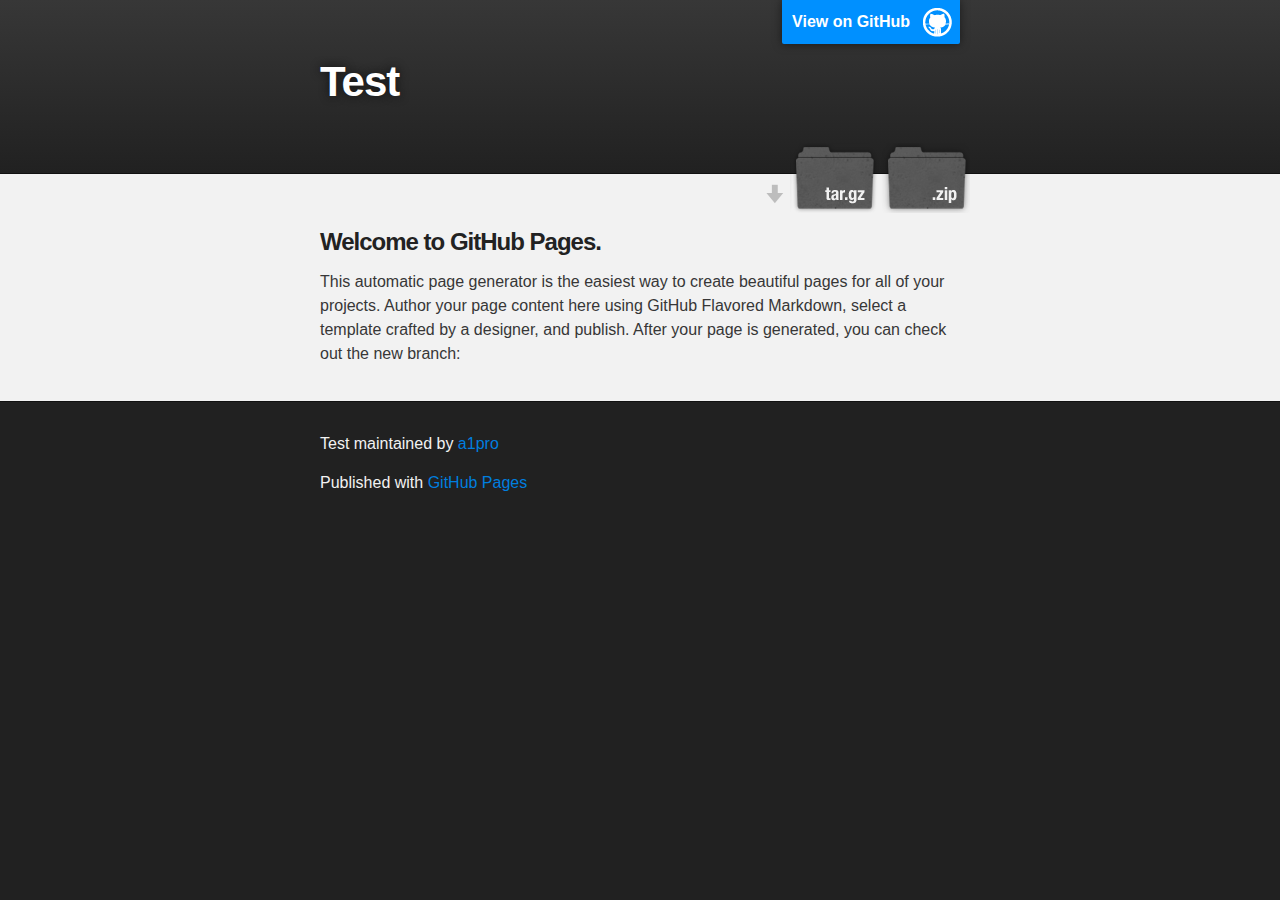
<file: index.html>
<!DOCTYPE html>
<html>

  <head>
    <meta charset='utf-8' />
    <meta http-equiv="X-UA-Compatible" content="chrome=1" />
    <meta name="description" content="Test : " />

    <link rel="stylesheet" type="text/css" media="screen" href="stylesheets/stylesheet.css">

    <title>Test</title>
  </head>

  <body>

    <!-- HEADER -->
    <div id="header_wrap" class="outer">
        <header class="inner">
          <a id="forkme_banner" href="https://github.com/a1pro/test">View on GitHub</a>

          <h1 id="project_title">Test</h1>
          <h2 id="project_tagline"></h2>

            <section id="downloads">
              <a class="zip_download_link" href="https://github.com/a1pro/test/zipball/master">Download this project as a .zip file</a>
              <a class="tar_download_link" href="https://github.com/a1pro/test/tarball/master">Download this project as a tar.gz file</a>
            </section>
        </header>
    </div>

    <!-- MAIN CONTENT -->
    <div id="main_content_wrap" class="outer">
      <section id="main_content" class="inner">
        <h3>Welcome to GitHub Pages.</h3>

<p>This automatic page generator is the easiest way to create beautiful pages for all of your projects. Author your page content here using GitHub Flavored Markdown, select a template crafted by a designer, and publish. After your page is generated, you can check out the new branch:</p>
      </section>
    </div>

    <!-- FOOTER  -->
    <div id="footer_wrap" class="outer">
      <footer class="inner">
        <p class="copyright">Test maintained by <a href="https://github.com/a1pro">a1pro</a></p>
        <p>Published with <a href="http://pages.github.com">GitHub Pages</a></p>
      </footer>
    </div>

    

  </body>
</html>
</file>
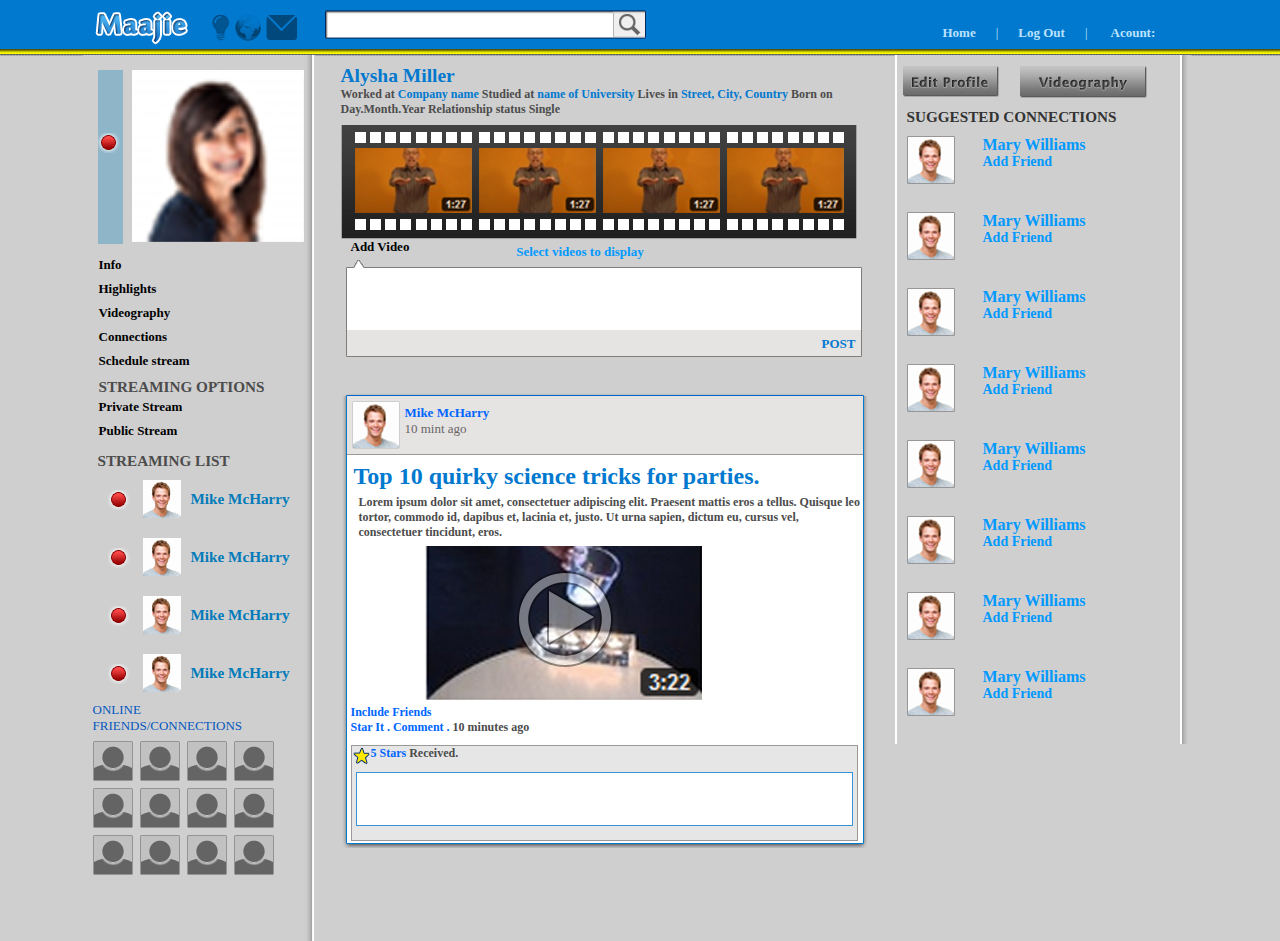
<file: profile.html>
<!DOCTYPE html PUBLIC "-//W3C//DTD XHTML 1.0 Transitional//EN" "http://www.w3.org/TR/xhtml1/DTD/xhtml1-transitional.dtd">
<html xmlns="http://www.w3.org/1999/xhtml">
<head>
<meta http-equiv="Content-Type" content="text/html; charset=iso-8859-1" />
<title>Maajie</title>


<link href="css/profile.css" rel="stylesheet" type="text/css" />
</head>

<body>

<div class="main">
	
	
	<div class="hreader">
		     <div class="logo"><a href="#"><img src="image/logo.png" /></a></div>
			<div class="message_icon">
				<a href="#"><img src="image/llight.png" /></a>
				<a href="#"><img src="image/earth.png" /></a>
				<a href="#"><img src="image/message_box.png" /></a>
			</div>
			<div class="search_box"><input type="text" class="input_bar" />
			     <a href="#"><img src="image/search_but.png" /></a>
			</div>
		
		    
			
					
					<div class="right_navigations">
							 <div class="nav">
								<ul>
									<li><a href="#">Home</a></li>
									<li>|</li>
									<li><a href="#">Log Out</a></li>
									<li>|</li>
								</ul>
							</div>	
							<div class="navigations">
								<ul>
									<li><a href="#">Acount:</a>
										<ul>
											<li>Displayed header</li>
											<li>Privacy</li>
											<li>Help</li>
											<li>Edit Profile</li>
											
										</ul>
									</li>
								</ul>
							</div>
					</div>
	</div>
	
	<div class="contant_wrapper">
	
	
	
			<div class="left_side">
					<div class="girl_img_back">
						<div class="online_dot"><a href="#"><img src="image/red_img.png" /></a></div>
						<div class="online_user_img"><img src="image/girl_img.png" /></div>
					</div>
					
					
					<div class="profile_navi">
						   <ul>
						   		<li><a href="#">Info</a></li>
								<li><a href="#">Highlights</a></li>
								<li><a href="#">Videography</a></li>
								<li><a href="#">Connections</a></li>
								<li><a href="#">Schedule stream</a></li>
							</ul>
							<h3>STREAMING OPTIONS</h3>
							 <ul>
						   		<li><a href="#">Private Stream</a></li>
								<li><a href="#">Public Stream</a></li>
								

								
							</ul>
						
						</div>
				<div class="list_streaming">
					<h3>STREAMING LIST</h3>
					<div class="list_online_men">
					   <div class="red_img"><img src="image/red_img.png" /></div>
					    <div class="list_online_men_img"></div>
					     <h3>Mike McHarry</h3>
					
					
					</div>
					
					
					<div class="list_online_men">
					   <div class="red_img"><img src="image/red_img.png" /></div>
					    <div class="list_online_men_img"></div>
					     <h3>Mike McHarry</h3>
					
					
					</div>
					
					<div class="list_online_men">
					   <div class="red_img"><img src="image/red_img.png" /></div>
					    <div class="list_online_men_img"></div>
					     <h3>Mike McHarry</h3>
					
					
					</div>
					
					<div class="list_online_men">
					   <div class="red_img"><img src="image/red_img.png" /></div>
					    <div class="list_online_men_img"></div>
					     <h3>Mike McHarry</h3>
					
					
					</div>
						
						
				</div>
				
				
				
				
				
		
				
				
		<div class="online_friend">
			
			<p>ONLINE FRIENDS/CONNECTIONS</p>
			<div class="online_friend_img">
			 <a href="#"><img src="image/blank_img.png" /></a>
			 <a href="#"><img src="image/blank_img.png" /></a>
			 <a href="#"><img src="image/blank_img.png" /></a>
			 <a href="#"><img src="image/blank_img.png" /></a>
			 
			 <a href="#"><img src="image/blank_img.png" /></a>
			 <a href="#"><img src="image/blank_img.png" /></a>
			 <a href="#"><img src="image/blank_img.png" /></a>
			 <a href="#"><img src="image/blank_img.png" /></a>
			 
			 <a href="#"><img src="image/blank_img.png" /></a>
			 <a href="#"><img src="image/blank_img.png" /></a>
			 <a href="#"><img src="image/blank_img.png" /></a>
			 <a href="#"><img src="image/blank_img.png" /></a>
			</div>
		
		</div>
				
				
				</div>
			
			
			<div class="center_div">
				<div class="center">
				
				<h2>Alysha Miller</h2>
				<p>Worked at <span class="style8">Company name</span> Studied at <span class="style8">name of University </span> Lives in<span class="style8"> Street, City, Country</span>
Born on Day.Month.Year Relationship status Single</p>
<div class="video_bvanner"></div>
				
				
				<div class="center_nav">
				<ul>
						<li><a href="#" style="color:#000000;">Add Video</a></li>
						<!--<li><a href="#">Refresh Feed</a></li>
						<li><a href="#" style="padding-right:13px;">Choose Feed</a><img src="image/more_arrow.png" />
								<ul>
										<li style="padding-top:12px;"><a href="#">Shortcut</a></li>
										<li><a href="#">E - Feed</a></li>
										<li><a href="#">All News</a> </li>-->
								</ul>
						
						</li>
						
				</ul>
				<p>Select videos to display</p>
				
				</div>
					<div class="video_box">
					
					<div class="post"><a href="#">POST</a></div>
					
					
					</div>
					   <div class="profile_top"></div>
					    <div class="center_mid">
							<div class="alysha_ban">
							
										<div style="float:left; padding:5px;"><img src="image/img1.png" /></div>
										<div class="style5">Mike McHarry</div>
										<div class="style9">10 mint ago</div>
							</div>
							
								
								
								<div class="banner_img">
								
									<div class="profile_text">
											<h3>Top 10 quirky science tricks for parties.</h3>
													<p>Lorem ipsum dolor sit amet, consectetuer adipiscing elit. Praesent 
														mattis eros a tellus. Quisque leo tortor, commodo id, dapibus et, 
														lacinia et, justo. Ut urna sapien, dictum eu, cursus vel, consectetuer 
														tincidunt, eros.</p>
									</div>


										<div align="center"><img src="image/cener_video.png" /></div>
										<div class="video_profile">
	<p><span class="style7">Include Friends</span></p>										
<p><span class="style7">Star It . Comment .</span> 10 minutes ago</p>
<div class="star_box1">
<div style="float:left"><img src="image/star.png" /></div><p><span class="style7">5 Stars</span> Received.</p>
<div class="star_inner_box1"></div>


</div>
										</div>
								</div>
				  </div>
							<div class="center_bot"></div>				
			  </div>
				
			</div>	
			
			
			
			<div class="right_side_bar">
			<div class="edit_button"><img src="image/edit_prifile_button.png" /></div>
			<div class="videography_button"><img src="image/video_graphy_button.png" /></div>
			
			   <h3>SUGGESTED CONNECTIONS</h3>
			   <div class="top_feature">
			   		<div class="feature_img"><img src="image/center_man.png" /></div>
					<h4>Mary Williams</h4>
					<h3>Add Friend</h3>
					
			   
			   </div>
			   
			   <div class="top_feature">
			   		<div class="feature_img"><img src="image/center_man.png" /></div>
					<h4>Mary Williams</h4>
					<h3>Add Friend</h3>
					
			   
			   </div>
			   
			   <div class="top_feature">
			   		<div class="feature_img"><img src="image/center_man.png" /></div>
					<h4>Mary Williams</h4>
					<h3>Add Friend</h3>
					
			   
			   </div>
			   
			   <div class="top_feature">
			   		<div class="feature_img"><img src="image/center_man.png" /></div>
					<h4>Mary Williams</h4>
					<h3>Add Friend</h3>
					
			   
			   </div>
			   
			   <div class="top_feature">
			   		<div class="feature_img"><img src="image/center_man.png" /></div>
					<h4>Mary Williams</h4>
					<h3>Add Friend</h3>
					
			   
			   </div>
			   
			   <div class="top_feature">
			   		<div class="feature_img"><img src="image/center_man.png" /></div>
					<h4>Mary Williams</h4>
					<h3>Add Friend</h3>
					
			   
			   </div>
			   
			   <div class="top_feature">
			   		<div class="feature_img"><img src="image/center_man.png" /></div>
					<h4>Mary Williams</h4>
					<h3>Add Friend</h3>
					
			   
			   </div>
			   
			   <div class="top_feature">
			   		<div class="feature_img"><img src="image/center_man.png" /></div>
					<h4>Mary Williams</h4>
					<h3>Add Friend</h3>
					
			   
			   </div>
		
			   
			  <!-- <a href="#" style="float:right; padding-right:32px;">MORE</a>-->
			   <div class="clr"></div>
			   <!--<div class="up_comming">
			      <h3>UPCOMING STREAMS</h3>
				  <div class="upcoming_streams">
				  <div style="float:left; margin-right:5px;"><img src="image/yallow.png" /></div>
				  <p><span class="style7">Worlds quickest per..</span></p>
				  <p>Lorem ipsum dolor sit</p>
				  
				  
				  </div>
				  <div class="upcoming_streams">
				  <div style="float:left; margin-right:5px;"><img src="image/yallow.png" /></div>
				  <p><span class="style7">Worlds quickest per..</span></p>
				  <p>Lorem ipsum dolor sit</p>
				  
				  
				  </div>
				</div>-->
			
		</div>	
				
	</div>
	
	

	



<div class="clr"></div>
</div>


</body>
</html>
</file>
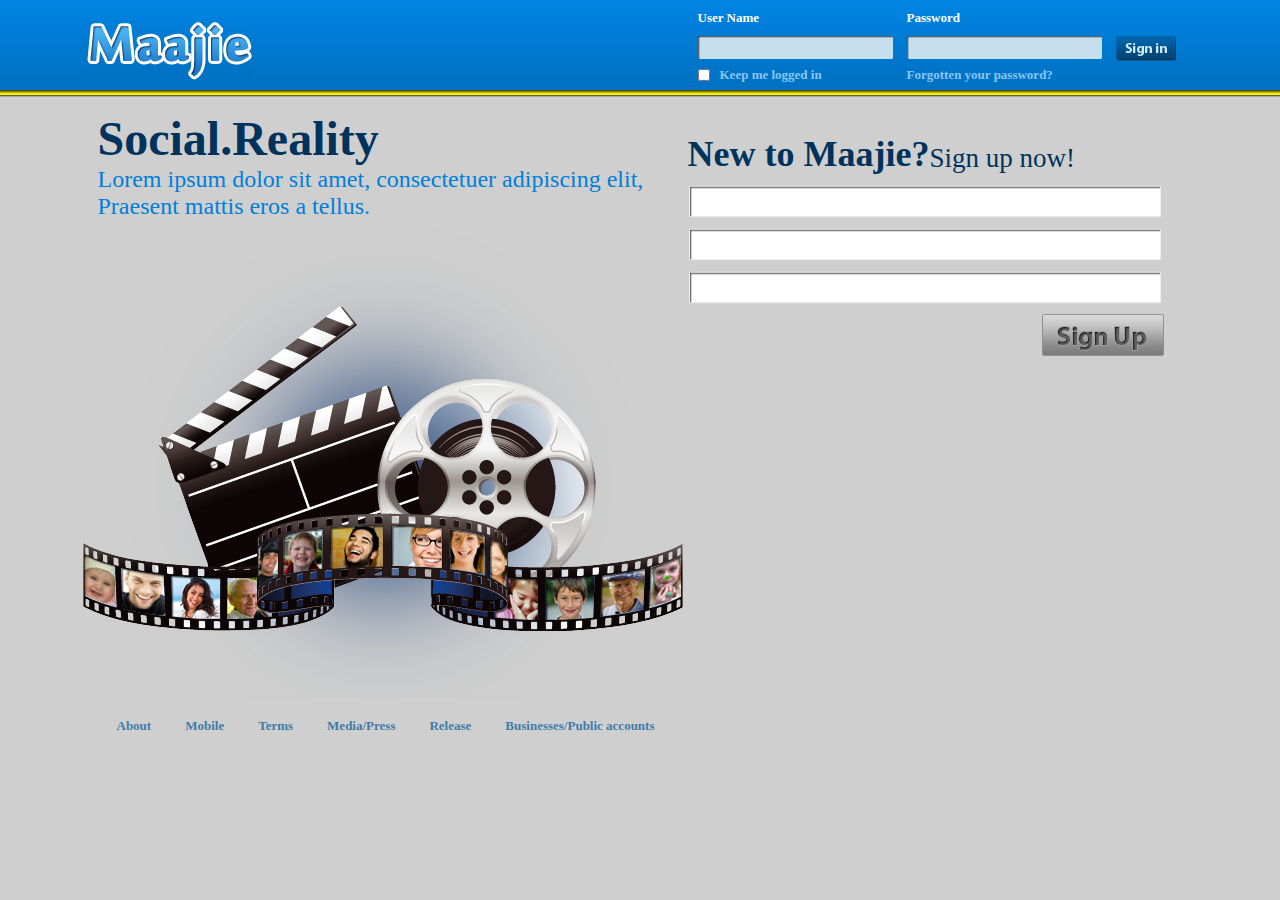
<file: search.html>
<!DOCTYPE html PUBLIC "-//W3C//DTD XHTML 1.0 Transitional//EN" "http://www.w3.org/TR/xhtml1/DTD/xhtml1-transitional.dtd">
<html xmlns="http://www.w3.org/1999/xhtml">
<head>
<meta http-equiv="Content-Type" content="text/html; charset=iso-8859-1" />
<title>Untitled Document</title>
<link href="css/search.css" rel="stylesheet" type="text/css" />
</head>

<body>

<div class="main">
	<div class="hreader">
     	<div class="logo"><img src="image/logo2.png" /></div>
		<div class="sign_in">
			<div class="user_name">
			<h4>User Name</h4>
			<div class="user_bar"><input type="text" class="bar" /></div>
			<div class="clr"></div>
			<div class="check_box"><input  type="checkbox" class="check_bar" /></div>
			<h5>Keep me logged in</h5>
			
			</div>
			<div class="user_name">
			<h4>Password</h4>
			<div class="user_bar"><input type="text" class="bar" /></div>
			<div class="clr"></div>
			
			<h5>Forgotten your password?</h5>
			
			</div>
			<div class="sign_button"><a href="#"><img src="image/sign_button.png" /></a></div>
		
		
		
		</div>
		
	
	
	</div>
	<div class="main_contant">
			<div class="search_left">
			<h1>Social.Reality</h1>
			
			<p>Lorem ipsum dolor sit amet, consectetuer adipiscing 
elit, Praesent mattis eros a tellus.</p>
<div class="shadow">
<div class="rool"></div>
</div>
<div class="search_nav">
<ul>
<li><a href="#">About</a></li>
<li><a href="#">Mobile</a></li>	
<li><a href="#">Terms</a></li>
 <li><a href="#">Media/Press</a></li>
<li><a href="#">Release</a></li>
<li><a href="#">Businesses/Public accounts</a></li>

</ul>

</div>
			
			
			</div>
			
			
			<div class="search_right_bar">
			<h2>New to Maajie?</h2><h4>Sign up now!</h4>
			<form>
					<div class="full_name"><input type="text"  class="bar_name"/></div>
					<div class="full_name"><input type="text"  class="bar_name"/></div>
					<div class="full_name"><input type="text"  class="bar_name"/></div>
					<div><input type="button" class="button_sign"  /></div>
			
			</form>
			
			</div>
	
	
	</div>




<div class="clr"></div>
</div>
</body>
</html>
</file>
<file: stylesheets/stylesheet.css>
/*******************************************************************************
Slate Theme for Github Pages
by Jason Costello, @jsncostello
*******************************************************************************/

@import url(pygment_trac.css);

/*******************************************************************************
MeyerWeb Reset
*******************************************************************************/

html, body, div, span, applet, object, iframe,
h1, h2, h3, h4, h5, h6, p, blockquote, pre,
a, abbr, acronym, address, big, cite, code,
del, dfn, em, img, ins, kbd, q, s, samp,
small, strike, strong, sub, sup, tt, var,
b, u, i, center,
dl, dt, dd, ol, ul, li,
fieldset, form, label, legend,
table, caption, tbody, tfoot, thead, tr, th, td,
article, aside, canvas, details, embed,
figure, figcaption, footer, header, hgroup,
menu, nav, output, ruby, section, summary,
time, mark, audio, video {
  margin: 0;
  padding: 0;
  border: 0;
  font: inherit;
  vertical-align: baseline;
}

/* HTML5 display-role reset for older browsers */
article, aside, details, figcaption, figure,
footer, header, hgroup, menu, nav, section {
  display: block;
}

ol, ul {
  list-style: none;
}

blockquote, q {
}

table {
  border-collapse: collapse;
  border-spacing: 0;
}

a:focus {
  outline: none;
}

/*******************************************************************************
Theme Styles
*******************************************************************************/

body {
  box-sizing: border-box;
  color:#373737;
  background: #212121;
  font-size: 16px;
  font-family: 'Myriad Pro', Calibri, Helvetica, Arial, sans-serif;
  line-height: 1.5;
  -webkit-font-smoothing: antialiased;
}

h1, h2, h3, h4, h5, h6 {
  margin: 10px 0;
  font-weight: 700;
  color:#222222;
  font-family: 'Lucida Grande', 'Calibri', Helvetica, Arial, sans-serif;
  letter-spacing: -1px;
}

h1 {
  font-size: 36px;
  font-weight: 700;
}

h2 {
  padding-bottom: 10px;
  font-size: 32px;
  background: url('../images/bg_hr.png') repeat-x bottom;
}

h3 {
  font-size: 24px;
}

h4 {
  font-size: 21px;
}

h5 {
  font-size: 18px;
}

h6 {
  font-size: 16px;
}

p {
  margin: 10px 0 15px 0;
}

footer p {
  color: #f2f2f2;
}

a {
  text-decoration: none;
  color: #007edf;
  text-shadow: none;

  transition: color 0.5s ease;
  transition: text-shadow 0.5s ease;
  -webkit-transition: color 0.5s ease;
  -webkit-transition: text-shadow 0.5s ease;
  -moz-transition: color 0.5s ease;
  -moz-transition: text-shadow 0.5s ease;
  -o-transition: color 0.5s ease;
  -o-transition: text-shadow 0.5s ease;
  -ms-transition: color 0.5s ease;
  -ms-transition: text-shadow 0.5s ease;
}

#main_content a:hover {
  color: #0069ba;
  text-shadow: #0090ff 0px 0px 2px;
}

footer a:hover {
  color: #43adff;
  text-shadow: #0090ff 0px 0px 2px;
}

em {
  font-style: italic;
}

strong {
  font-weight: bold;
}

img {
  position: relative;
  margin: 0 auto;
  max-width: 739px;
  padding: 5px;
  margin: 10px 0 10px 0;
  border: 1px solid #ebebeb;

  box-shadow: 0 0 5px #ebebeb;
  -webkit-box-shadow: 0 0 5px #ebebeb;
  -moz-box-shadow: 0 0 5px #ebebeb;
  -o-box-shadow: 0 0 5px #ebebeb;
  -ms-box-shadow: 0 0 5px #ebebeb;
}

pre, code {
  width: 100%;
  color: #222;
  background-color: #fff;

  font-family: Monaco, "Bitstream Vera Sans Mono", "Lucida Console", Terminal, monospace;
  font-size: 14px;

  border-radius: 2px;
  -moz-border-radius: 2px;
  -webkit-border-radius: 2px;



}

pre {
  width: 100%;
  padding: 10px;
  box-shadow: 0 0 10px rgba(0,0,0,.1);
  overflow: auto;
}

code {
  padding: 3px;
  margin: 0 3px;
  box-shadow: 0 0 10px rgba(0,0,0,.1);
}

pre code {
  display: block;
  box-shadow: none;
}

blockquote {
  color: #666;
  margin-bottom: 20px;
  padding: 0 0 0 20px;
  border-left: 3px solid #bbb;
}

ul, ol, dl {
  margin-bottom: 15px
}

ul li {
  list-style: inside;
  padding-left: 20px;
}

ol li {
  list-style: decimal inside;
  padding-left: 20px;
}

dl dt {
  font-weight: bold;
}

dl dd {
  padding-left: 20px;
  font-style: italic;
}

dl p {
  padding-left: 20px;
  font-style: italic;
}

hr {
  height: 1px;
  margin-bottom: 5px;
  border: none;
  background: url('../images/bg_hr.png') repeat-x center;
}

table {
  border: 1px solid #373737;
  margin-bottom: 20px;
  text-align: left;
 }

th {
  font-family: 'Lucida Grande', 'Helvetica Neue', Helvetica, Arial, sans-serif;
  padding: 10px;
  background: #373737;
  color: #fff;
 }

td {
  padding: 10px;
  border: 1px solid #373737;
 }

form {
  background: #f2f2f2;
  padding: 20px;
}

img {
  width: 100%;
  max-width: 100%;
}

/*******************************************************************************
Full-Width Styles
*******************************************************************************/

.outer {
  width: 100%;
}

.inner {
  position: relative;
  max-width: 640px;
  padding: 20px 10px;
  margin: 0 auto;
}

#forkme_banner {
  display: block;
  position: absolute;
  top:0;
  right: 10px;
  z-index: 10;
  padding: 10px 50px 10px 10px;
  color: #fff;
  background: url('../images/blacktocat.png') #0090ff no-repeat 95% 50%;
  font-weight: 700;
  box-shadow: 0 0 10px rgba(0,0,0,.5);
  border-bottom-left-radius: 2px;
  border-bottom-right-radius: 2px;
}

#header_wrap {
  background: #212121;
  background: -moz-linear-gradient(top, #373737, #212121);
  background: -webkit-linear-gradient(top, #373737, #212121);
  background: -ms-linear-gradient(top, #373737, #212121);
  background: -o-linear-gradient(top, #373737, #212121);
  background: linear-gradient(top, #373737, #212121);
}

#header_wrap .inner {
  padding: 50px 10px 30px 10px;
}

#project_title {
  margin: 0;
  color: #fff;
  font-size: 42px;
  font-weight: 700;
  text-shadow: #111 0px 0px 10px;
}

#project_tagline {
  color: #fff;
  font-size: 24px;
  font-weight: 300;
  background: none;
  text-shadow: #111 0px 0px 10px;
}

#downloads {
  position: absolute;
  width: 210px;
  z-index: 10;
  bottom: -40px;
  right: 0;
  height: 70px;
  background: url('../images/icon_download.png') no-repeat 0% 90%;
}

.zip_download_link {
  display: block;
  float: right;
  width: 90px;
  height:70px;
  text-indent: -5000px;
  overflow: hidden;
  background: url(../images/sprite_download.png) no-repeat bottom left;
}

.tar_download_link {
  display: block;
  float: right;
  width: 90px;
  height:70px;
  text-indent: -5000px;
  overflow: hidden;
  background: url(../images/sprite_download.png) no-repeat bottom right;
  margin-left: 10px;
}

.zip_download_link:hover {
  background: url(../images/sprite_download.png) no-repeat top left;
}

.tar_download_link:hover {
  background: url(../images/sprite_download.png) no-repeat top right;
}

#main_content_wrap {
  background: #f2f2f2;
  border-top: 1px solid #111;
  border-bottom: 1px solid #111;
}

#main_content {
  padding-top: 40px;
}

#footer_wrap {
  background: #212121;
}



/*******************************************************************************
Small Device Styles
*******************************************************************************/

@media screen and (max-width: 480px) {
  body {
    font-size:14px;
  }

  #downloads {
    display: none;
  }

  .inner {
    min-width: 320px;
    max-width: 480px;
  }

  #project_title {
  font-size: 32px;
  }

  h1 {
    font-size: 28px;
  }

  h2 {
    font-size: 24px;
  }

  h3 {
    font-size: 21px;
  }

  h4 {
    font-size: 18px;
  }

  h5 {
    font-size: 14px;
  }

  h6 {
    font-size: 12px;
  }

  code, pre {
    min-width: 320px;
    max-width: 480px;
    font-size: 11px;
  }

}
</file>
<file: css/profile.css>
body{
font-family:"Myriad Pro";
font-size:13px;
background:url(../image/main_top.png) repeat-x #cfcfcf;
}

*{
padding:0px;
margin:0px;
}


.style1 {color: #017bba}
.style2 {color: #000000}
.style3 {
	color: #4c4c4c;
}


.style5 {
	color: #0066FF;
	font-weight: bold;
	padding-top:9px;
}
.style7 {color: #0066FF}
.style8 {color: #0179cf}
.style9 {color: #666666}


.clr{
clear:both;
}
a{
border:none;
}
a img {
border:none;
}


.main{
width:1115px;
height:auto;
border:0px solid #FF0000;
margin:0 auto;
}


.hreader{
width:1115px;
height:auto;
float:left;
margin-top:10px;

}

.logo{
width:98px;
height:36px;
float:left;
margin-left:10px;
}

.message_icon{
width:119px;
height:29px;
float:left;
margin-left:15px;
margin-top:5px;
}

.message_icon a
{
float:left;
padding-left:5px;
}

.search_box{
background:url(../image/search_box.png) no-repeat;
width:321px;
height:29px;
float:left;
}
.input_bar{
width:278px;
float:left;
height:20px;
background:none;
border:none;
padding:5px;
}


.right_navigations
{width:275px;
height:auto;
float:right;}

.nav{
width:175px;
height:auto;
float:left;
}
.nav ul{
padding:0px;
margin:0px;
}
.nav ul li{
list-style:none;
float:left;
padding-left:10px;
line-height:45px;
color:#bce3fe;
padding-left:20px;
}
.nav ul li a
	{
	color:#bce3fe;
	text-decoration:none;font-weight:bolder;
	}
	



.navigations{
width:97px;
float:right;
height:auto;
list-style:none;
color:#fff; 
line-height:45px;
display:inline-block;

z-index:1000; 
}


.navigations a
	{
	color:#bce3fe;
	text-decoration:none;font-weight:bolder;
	}
	
	
.navigations ul li 
		{
		
		cursor:pointer;
		float:left;
		position:relative;
		padding:0px 10px;
		list-style:none;
		font-size:13px;
		font-weight:normal;
		
		}
		
	/*	.navigations ul li :hover{
				width:97px;
				height:auto;
				background:#FFFFFF;
				border:1px solid #000000;
				}*/
		
		
.navigations ul li a
		{
		text-decoration:none;font-weight:bolder;
		
		}
		
.navigations li a:hover 
	{
	color:#000;
	
				height:auto;
				background:#FFFFFF;
				border:1px solid #000000;
				padding:15px 10px 10px 10px;
				border-bottom:none;
	}
	
	
.navigations ul
	{
	 padding:0px;
	 margin:0px; 
	 display:block;
	 display:inline;
	  }
	  
	  
	  .navigations li ul
	{ 
	position:absolute;
	left:-75px;
	top:0px;
	margin-top:39px; 
	border:1px solid #000;
	width:152px;
	line-height:16px;
	background-color:#fff;
	color:#000; /* for IE */ display:none;
	 }
	 
	 
	  .navigations li:hover ul
		 { 
		 display:block;
		
		 
		 }
		 .navigations li ul li{ display:block; margin:0px 23px; padding: 5px 0px;  border-top: dotted 0px #606060; list-style-type:none; }
		 
		  /*.navigations li ul li:hover{background:none; border:none; width:152px;}*/
		 .navigations li ul li a { display:block; color:#0395CC; }
			
			.navigations li ul li a:hover { color:#7FCDFE; }
			
			
.contant_wrapper{
width:1115px;
height:auto;
margin:0 auto;
}


.left_side{
background:url(../image/lift_side_img.png) repeat-y;
width:232px;
height:auto;
float:left;
}


.women_img{
width:103px;
height:103px;
float:left;
margin:20px 0px 0px 15px;
}

.text {
    float: left;
    height: auto;
    margin-left: 5px;
    margin-top: 29px;
    width: 100px;
}

.text h3{
color:#0179cf;
}



.left_navigation
		{
		width:232px;
		height:auto;
	    margin:10px 0px 0px 15px;
		}
		
		
			
.left_navigation h3{ 
color:#4c4c4c;
font-size:14px
}



.left_navigation ul
{
padding:0px;
margin:0px;
}

.left_navigation ul li{
width:209px;
height:22px;
list-style-image:url(../image/li_img.png);
list-style-position:inside;
}

.left_navigation ul li a {
color:#000000;
text-decoration:none;
font-size:13px;
line-height:22px;
font-weight:bolder;
font-family:"Myriad Pro";

}
.left_navigation ul li:hover{
width:213px;
height:22px;
background:#9bbaca;
list-style-image:url(../image/li_hover.png);
list-style-position:inside;
}

.group{
margin-top:8px;
width:80px;
height:20px;
background:url(../image/button_back.png) repeat-x;
border-bottom:1px solid #949393;
border-left:1px solid #949393;
border-right:1px solid #949393;
border-top:1px solid #909090;
height:20px;
text-align:center;
line-height:20px;
margin-top:10px;
margin-bottom:10px;
}

.public{
width:146px;
height:20px;
background:url(../image/button_back.png) repeat-x;
border-bottom:1px solid #949393;
border-left:1px solid #949393;
border-right:1px solid #949393;
border-top:1px solid #909090;
height:20px;
text-align:center;
line-height:20px;
margin-top:10px;
margin-bottom:10px;
}

.mini_friend {
    float: left;
    height: auto;
    margin-bottom: 5px;
    margin-left: 15px;
    width: 213px;
}

			
.mini_friend h3{ 
color:#4c4c4c;
font-size:14px
}

.man_img{
width:38px;
height:38px;
float:left;
margin-left:5px;
margin-top:5px;
}

.man_right_text{
width:160px;
height:auto;
float:left;
margin-left:5px;
font-size:12px;
font-weight:bold;
color:#666666;
}


.center_div{
width:580px;
height:auto;
float:left;
margin-top:10px;
}

.center{
width:528px;
height:auto;
margin:0 auto;
}
.center h2{
color:#0179cf;
}
.center p{
font-family:"Myriad Pro";
font-size:12px;
font-weight:bolder;
color:#4c4c4c;
}


.center_nav{
width:400px;
height:auto;
float:left;
}

.center_nav ul{
padding:0px;
margin:0px;
}


.center_nav ul li{
list-style:none;
float:left;padding: 0 38px 0 0;
cursor:pointer;
	
		position:relative;
		padding:0px 10px;
		list-style:none;
		font-size:13px;
		font-weight:normal;

}

.center_nav ul li a {
    color: #0179CF;
    font-family: "Myriad Pro";
    font-weight: bolder;
    
    text-decoration: none;
}
	
.center_nav ul
	{
	 padding:0px;
	 margin:0px; 
	 display:block;
	 display:inline;
	  }
	  
	  
	 .center_nav li ul
	{ 
	position:absolute;
	left:44px;
	top:0px;
	margin-top:2px; 
	width:100px;
	line-height:17px;
	background:url(../image/chose_img.png) no-repeat;
	color:#000; /* for IE */ display:none;
	 }
	 
	 
	 .center_nav li:hover ul
		 { 
		 display:block;
		
		 
		 }
		 .center_navli ul li{ display:block; margin:0px 23px; padding: 5px 0px;  border-top: dotted 0px #606060; list-style-type:none; }
		 
		  /*.navigations li ul li:hover{background:none; border:none; width:152px;}*/
		 .center_nav li ul li a { display:block; color:#0395CC; }
			
			.center_nav li ul li a:hover { color:#7FCDFE; }


.video_box{
background:url(../image/add_video.png) no-repeat;
width:516px;
height:97px;
float:left;
margin-left:5px;

}

.center_top{
background:url(../image/center_top.png) no-repeat;
width:528px;
height:7px;
float:left;
margin-top:10px;
}

.center_mid{
background:url(../image/center_mid.png)  repeat-y;
width:528px;
height:auto;
float:left;
padding:0px;
}

.center_bot{
background:url(../image/center_bot.png) no-repeat;
width:528px;
height:7px;
float:left;
margin-left:1px;
}

.banner_img{
width:426px;
float:left;
height:auto;
margin-left:10px;

}

.banner_text{
width:426px;
height:auto;
margin-top:5px;
}
.banner_text h3{
color:#0066FF;
}

.banner_text p{

color:#666666;
text-align:justify;
font-weight:bolder;
font-size:12px;
}

.star_box{
width:426px;
height:94px;
background:#e6e6e6;
border:1px solid #999999;
margin-top:10px;
}
.star_box p{
padding:5px 0px 0px 10px;
}

.star_inner_box {
    background: none repeat scroll 0 0 #FFFFFF;
    border: 1px solid #3A93D4;
    height: 52px;
    margin: 11px 0px 0px 4px;
    width: 415px;
}

.right_side_bar{
background:url(../image/right_side_bar.png) repeat-y;
width:296px;
height:auto;
float:left;
border-left:2px solid #fff;
}
.right_side_bar h3{
color:#333333;
padding:10px;
}


.top_feature{
width:275px;
height:auto;
float:left;
margin-left:10px;}

.feature_img{
width:76px;
height:76px;
float:left;
}
.top_feature h4 {
    color: #0099FF;
    font-size: 16px;
}


.top_feature h3 {
    color: #0099FF;
    font-size: 14px;
	margin:0px;
	padding:0px;
}


.top_feature p{
color:#666666;
text-align:justify;
padding:8px;
font-weight:bolder;
}


.up_comming{
width:283px;
height:auto;
border-top:2px solid #FFFFFF;
border-bottom:2px solid #FFFFFF;
margin-top:10px;
margin-bottom:159px;
}


.up_comming h3{
color:#333333;
padding:10px;
}



.upcoming_streams{
width:200px;
height:auto;
margin:20px 0px 10px 47px;
}
.upcoming_streams p{
padding-left:5px;


}



.online_friend{
width:199px;
height:auto;
float:left;
margin-left:10px;
margin-bottom:66px;
}

.online_friend h3{
color:#0558c0;
font-family:"Myriad Pro";
font-size:12px;
}


.online_friend p{
color:#0558c0;

}

.online_friend_img{
width:190px;
height:auto;
float:left;
}



.online_friend_img a{
float:left;
margin-right:7px;
margin-top:7px;
}

.girl_img_back{
width:212px;
height:auto;
float:left;
margin-top:15px;
margin-left:10px;
}


.online_dot {
    background: none repeat scroll 0 0 #8FB5C8;
    float: left;
    height: 174px;
    margin-left: 5px;
    width: 25px;
}

.online_dot a img{
margin-top:63px;
margin-left:0px;
}

.online_user_img {
    float: left;
    height: 173px;
    margin-left: 9px;
    width: 173px;
}

.profile_navi{
width:212px;
height:auto;
float:left;
margin-top:10px;
margin-left:16px;
}

.profile_navi ul{
padding:0px;
margin:0px;
}


.profile_navi ul li{
list-style:none;
width:212px;
height:24px;
}


.profile_navi ul li:hover{
background:#9bbaca;
width:212px;
height:24px;

}

.profile_navi ul li a{
color:#000000;
text-decoration:none;
font-size:13px;
line-height:22px;
font-weight:bolder;
font-family:"Myriad Pro";
}
.profile_navi h3{
color:#4c4c4c;
margin-top:4px;
}


.list_streaming{
width:212px;
height:auto;
float:left;
margin-left:15px;
margin-top:8px;

}



.list_streaming h3{
color:#4c4c4c;
}

.list_online_men{
width:212px;
height:auto;
float:left;
margin-left:10px;
margin-top:10px;
}
.red_img{
width:35px;
height:35px;
float:left;
line-height:35px;
}

.red_img img{
padding-top:10px;
}
.list_online_men_img{
background:url(../image/list_streaming_man.png) no-repeat;
float:left;
width:48px;
height:48px;

}


.list_online_men h3
				{
				color:#017bba;
				margin-top:10px;

				}
				
				
.video_bvanner{
width:517px;
background:url(../image/video_banner.png) no-repeat;
height:114px;
float:left;
margin-top:8px;

}

.center_nav p{
padding-left:20px;
color:#0099FF;
font-weight:bolder;
font-size:13px;
font-family:"Myriad Pro";
text-align:center;
padding-top:5px;

}

.post{
    background: none repeat scroll 0 0 #E6E3E3;
    float: left;
    height: 26px;
    margin-left: 1px;
    margin-top: 70px;
    width: 514px;
	text-align:right;
}
.post a{
text-decoration:none;
float:right;
padding:6px 5px 0px 0px;
color:#0179cf;
font-family:"Myriad Pro";
font-weight:bolder;
}

.profile_top {
    background: url("../image/profile_top.png") no-repeat scroll 0 0 transparent;
    float: left;
    height: 5px;
    margin-top: 34px;
    width: 527px;
}


.alysha_ban {
    background: none repeat scroll 0 0 #E6E3E3;
    border-bottom: 1px solid #999999;
    float: left;
    height: auto;
    margin-left: 6px;
    width: 516px;
}

.profile_text{
width:513px;
height:auto;
margin:8px 0px 0px 3px;
}

.profile_text h3
	{
	color:#0179cf;
	font-size:24px;
	
	}
	
	
	.profile_text p{

padding:5px;

	}
	
	.video_profile{
width:509px;
height:auto;
margin-top:5px;
}

.star_box1{
width:505px;
height:94px;
background:#e6e6e6;
border:1px solid #999999;
margin-top:10px;
}



.star_inner_box1{
    background: none repeat scroll 0 0 #FFFFFF;
    border: 1px solid #3A93D4;
    height: 52px;
    margin: 11px 0px 0px 4px;
    width: 495px;
}
.edit_button{
padding:10px 0px 10px 5px;
float:left;

}
.videography_button{
padding:10px 0px 10px 20px;
float:left;

}
</file>
<file: css/search.css>
body{
font-family:"Myriad Pro";
font-size:13px;
background:url(../image/header_top2.png) repeat-x #cfcfcf;
}

*{
padding:0px;
margin:0px;
}




.clr{
clear:both;
}
a{
border:none;
}
a img {
border:none;
}


.main{
width:1115px;
height:auto;
border:0px solid #FF0000;
margin:0 auto;
}



.hreader{
width:1115px;
height:auto;
float:left;
margin-top:10px;

}



.logo{
width:171px;
height:60px;
float:left;
margin-top:11px;
}

.sign_in{
width:500px;
height:auto;
float:right;
}
.sign_in h5{
color:#88c6f3;
font-size:13px;
font-weight:bold;
margin-top:8px;
float:left;
}

.user_name{
width:197px;
height:auto;
float:left;
margin-right:12px;
}
.user_name h4{
color:#FFFFFF;



}
.user_bar{
background:url(../image/user_name_back.png) no-repeat;
width:195px;
height:23px;
float:left;
margin-top:10px;
}

.bar{
background:none;
border:none;
padding:5px;
width:185px;
}
.check_box{

width:12px;
height:12px;
float:left;
margin-top:10px;
margin-right:10px;
}

.check_bar{
background:none;
border:none;
float:left;
width:12px;
height:12px;
}
.sign_button{
width:60px;
height:23px;
float:left;
margin-top:26px;
}

.main_contant{
width:1115px;
height:auto;
float:left;

}

.search_left {
    height: auto;
    margin-top: 28px;
    width: 605px;
	float:left;
}

.search_left h1{
color:#00335b;
font-size:48px;
font-family:"Myriad Pro";
margin-left:15px;


}

.search_left p{
font-family:"Myriad Pro";
margin-left:15px;
color:#007fda;
font-weight:normal;
font-size:24px;


}

.shadow{
background:url(../image/shadow_img.png) no-repeat;
width:605px;
height:auto;
float:left;
}
.rool{
background:url(../image/rool_img.png) no-repeat;
width:605px;
height:393px;
float:left;
margin-top:85px;
}

.search_nav{
width:605px;
height:auto;
float:left;
margin-top:20px;
}


.search_nav ul{
padding:0px;
margin:0px;
}


.search_nav ul li {
    float: left;
    font-size: 13px;
    font-weight: bolder;
    list-style: none outside none;
    padding: 0 0 0 34px;
}
.search_nav ul li a{
text-decoration:none;
color:#3f7da9;


}

.search_right_bar{
width:476px;
float:left;
height:auto;
margin-top:50px;
}


.search_right_bar h2{
color:#00335b;
font-size:36px;
float:left;
}

.search_right_bar h4 {
    color: #00335B;
    float: left;
    font-size: 27px;
    font-weight: normal;
    margin-top: 10px;
}

.full_name{
background:url(../image/sing_up_now_back.png) no-repeat;
width:473px;
height:33px;
float:left;
margin-top:10px;


}


.bar_name{
width:423px;
height:33px;
background:none;
padding:0px 8px 0px 8px;
border:none;
}

.button_sign {
    background: url("../image/sing_up_now_button.png") no-repeat scroll 0 0 transparent;
    border: medium none;
    float: right;
    height: 46px;
    margin-top: 10px;
    width: 122px;
}
</file>
